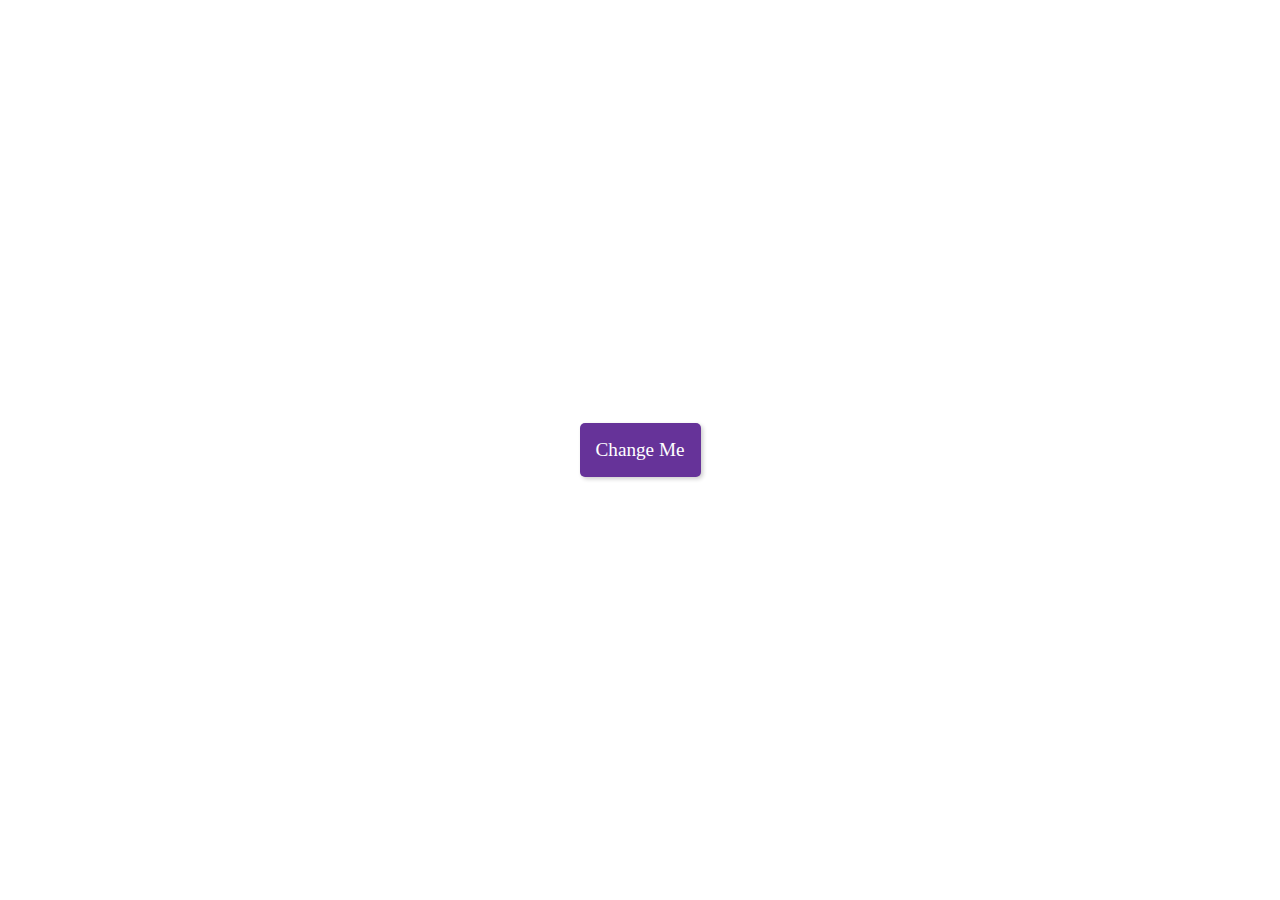
<file: background-change/index.html>
<!DOCTYPE html>
<html lang="en">
<head>
    <meta charset="UTF-8">
    <meta name="viewport" content="width=device-width, initial-scale=1.0">
    <title>Background Change</title>
    <link rel="stylesheet" href="style.css">
    <script src="script.js" defer></script>
</head>
<body>
    <button id="btn">Change Me</button>
</body>
</html>
</file>
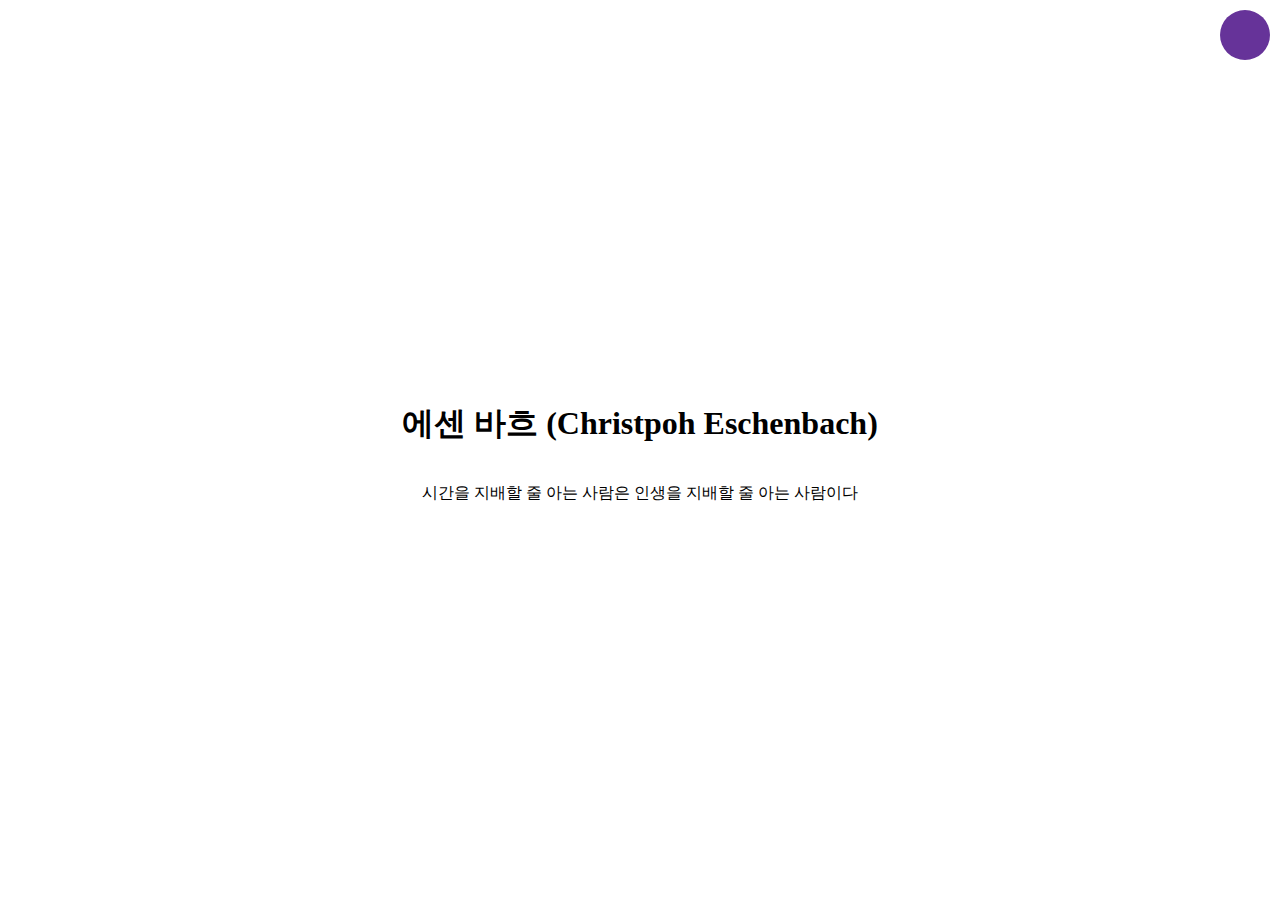
<file: dark-mode-toggle/index.html>
<!DOCTYPE html>
<html lang="en">
<head>
    <meta charset="UTF-8">
    <meta name="viewport" content="width=device-width, initial-scale=1.0">
    <title>Dark Mode Toggle</title>
    <link rel="stylesheet" href="style.css">
    <script src="script.js" defer></script>
</head>
<body>
    <div class="toggle-container">
        <input type="checkbox" id="toggle"><label for="toggle"></label>
    </div>
    <h1>에센 바흐 (Christpoh Eschenbach)</h1>
    <p>시간을 지배할 줄 아는 사람은 인생을 지배할 줄 아는 사람이다</p>
</body>
</html>
</file>
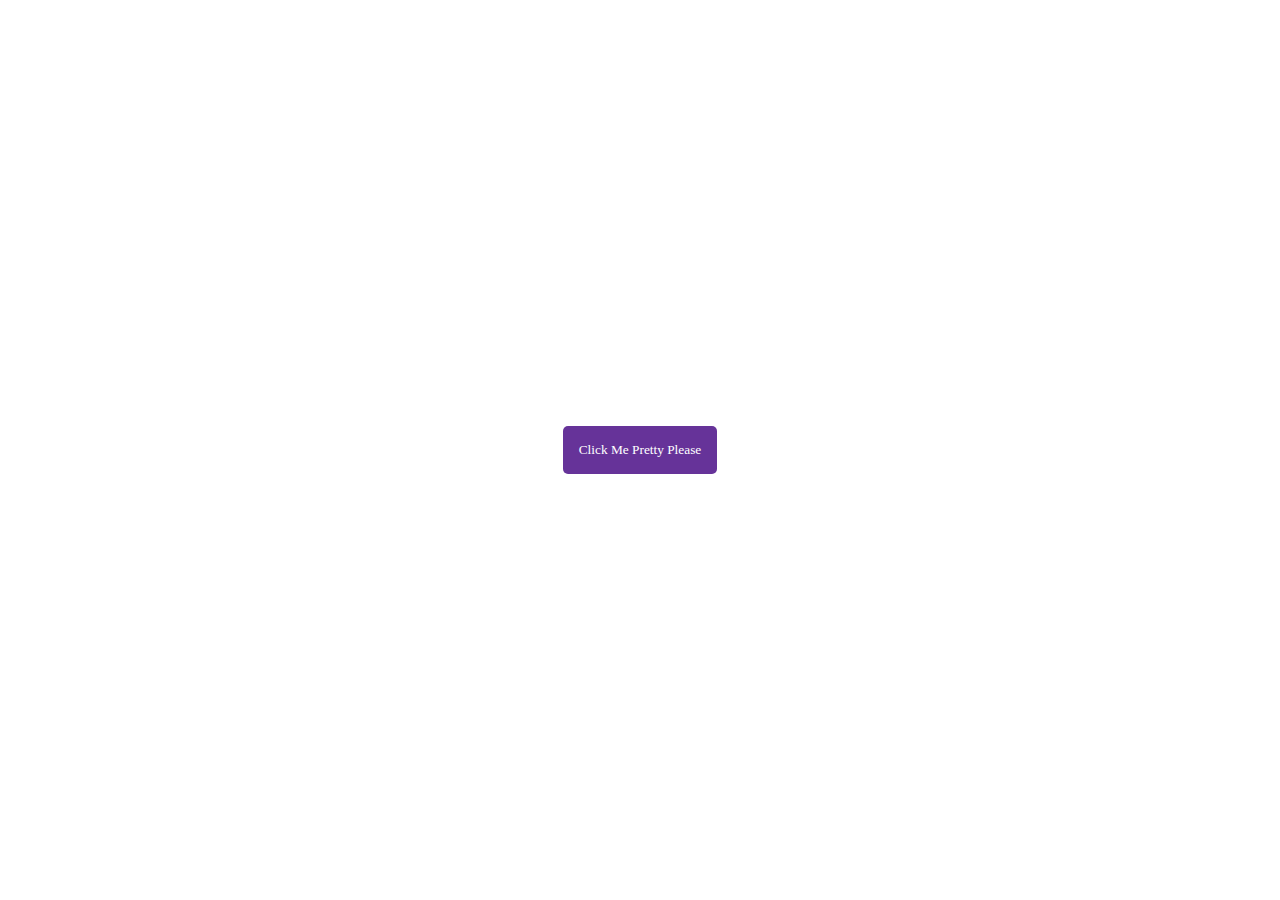
<file: toast-notification/index.html>
<!DOCTYPE html>
<html lang="en">
<head>
    <meta charset="UTF-8">
    <meta name="viewport" content="width=device-width, initial-scale=1.0">
    <title>Toast Notification</title>
    <link rel="stylesheet" href="style.css">
    <script src="script.js" defer></script>
</head>
<body>
    <div id="container"></div>
    <button id="btn">Click Me Pretty Please</button>
</body>
</html>
</file>
<file: background-change/style.css>
* {
    box-sizing: border-box;
}

body {
    display: flex;
    align-items: center;
    justify-content: center;
    margin: 0;
    min-height: 100vh;
}

button {
    background-color: rebeccapurple;
    color: #ffffff;
    padding: 1rem;
    font-family: inherit;
    font-size: 1.2rem;
    box-shadow: 2px 2px 4px rgba(0, 0, 0, 0.2);
    border-radius: 5px;
    border: none;
    transition: transform 0.1s linear;
}

button:focus {
    outline: none;
}

button:active {
    box-shadow: 0;
    transform: translate(2px, 2px);
}
</file>
<file: dark-mode-toggle/style.css>
* {
    box-sizing: border-box;
}

body {
    display: flex;
    align-items: center;
    justify-content: center;
    flex-direction: column;
    margin: 0;
    min-height: 100vh;
    text-align: center;
    padding: 5rem;

    transition: background 1s linear,
    color 0.3s linear;
}

body.dark {
    background-color: #1f1f1f;
    color: #fff;
}

.toggle-container {
    position: fixed;
    top: 10px;
    right: 10px;
}

label {
    background-color: rebeccapurple;
    border-radius: 50%;
    display: inline-block;
    width: 50px;
    height: 50px;
    cursor: pointer;
    user-select: none;
    transition: background 1s linear;
}

input {
    visibility: hidden;
}
</file>
<file: toast-notification/style.css>
* {
    box-sizing: border-box;
}

body {
    display: flex;
    align-items: center;
    justify-content: center;
    margin: 0;
    min-height: 100vh;
}

#container {
    position: fixed;
    bottom: 10px;
    right: 10px;
}

button{
    background-color: rebeccapurple;
    color: #fff;
    font-family: inherit;
    padding: 1rem;
    border-radius: 5px;
    border: none;
}

.toast {
    background-color: rebeccapurple;
    border-radius: 5px;
    color: #fff;
    padding: 2rem;
    margin: 1rem;
}
</file>
